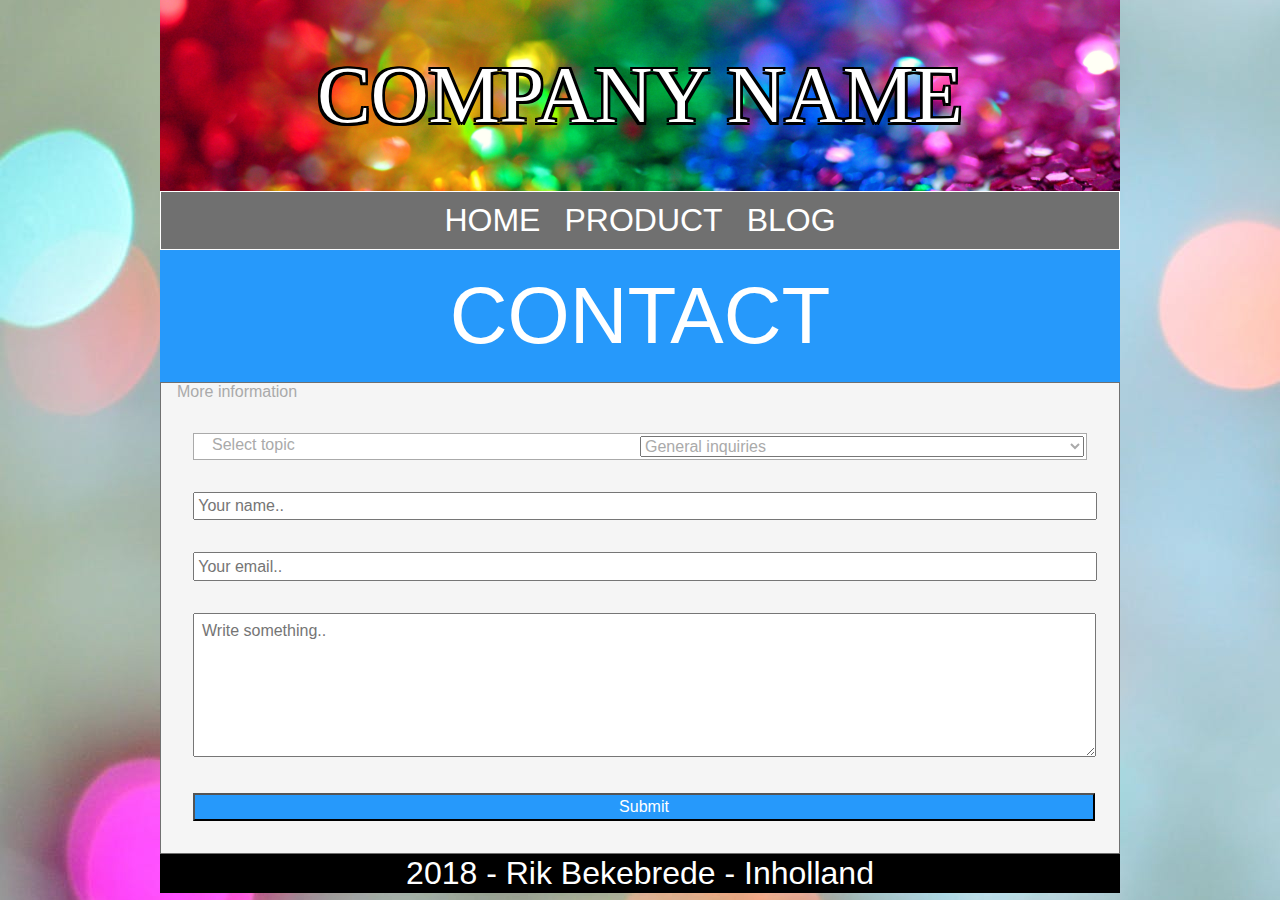
<file: assets/contact.html>
<!DOCTYPE html>
<html>

<head>
	<meta charset="utf-8">
	<meta name="viewport" content="width=device-width, initial-scale=1">
	<link rel="stylesheet" type="text/css" href="styleContact.css">
	<title>Contact</title>
</head>

<body>
<!-- header -->
<header title = "COMPANY NAME">COMPANY NAME</header>

<hover class="drop appear">
  <img class="menu" src="img/drop.jpg" alt= "Missing picture">
  <hover class="dropbar">
    <a href="product.html">PRODUCT</a></li>
  	<a href="index.html">BLOG</a></li>
  	<a href="contact.html">CONTACT</a></li>
  </hover>
</hover>

<!-- navbar -->
<ul class="delete">
  	<li><a href="index.html">HOME</a></li>
  	<li><a href="product.html">PRODUCT</a></li>
  	<li><a href="Blog">BLOG</a></li>
</ul>

<!-- Forum -->
<p class="delete">CONTACT</p>

<!-- Forum -->
<form action="nowhere.php" method="post">
	<label class="delete">More information</label>
	<fieldset class="dropdown">
		<label >Select topic</label>
		<select>
			<option value="general">General inquiries</option>
			<option value="press">Press relations</option>
			<option value="recruitement">Recruitement</option>
		</select>
	</fieldset>
	<fieldset class="contactFormFieldset">
		<input
				type="text"
				name="contactFormName"
				placeholder="Your name.."
		/>
	</fieldset>
	<fieldset class="contactFormFieldset">
		<input
				type="email"
				name="email"
				placeholder="Your email.."
		/>
	</fieldset>
	<fieldset>
		<textarea
				rows="7"
				cols="40"
				name="message"
				placeholder="Write something.."
		></textarea>
	</fieldset>
	<input class="button" 
			type="submit"
			value="Submit"
	/>
</form>

<!-- footer -->
<footer>2018 - Rik Bekebrede - Inholland </footer>

</body>
</html>
</file>
<file: assets/styleContact.css>
body {

	max-width: 960px;
	margin-top: 0px;
	margin: auto;

	background-image: url("img/background.jpeg");
	background-repeat: no-repeat;
}

/* Company name */
/* ------------------------------------------------------------------------------------------------- */
header {

padding-top: 0.625em;
padding-bottom: 0.625em;

text-align: center;
color: #FFFFFF;
text-shadow: -0.03125em 0 #000000, 0 0.03125em #000000, 0.03125em 0 #000000, 0 -0.03125em #000000, -0.03125em -0.03125em #000000, -0.03125em 0.03125em #000000, 0.03125em -0.03125em #000000, 0.03125em 0.03125em #000000;

background-image: url("img/companylogoBG.jpg");
background-position: center;
background-size: 960px, auto,  cover;


font-family: "Berlin Sans Fb";
font-weight: 450;
font-size: 5em;
}

.menu{
	height: 30px;
	width: auto;
	border:0;
	display: block;
}
.dropbar {
    display: none;
    position: absolute;
    background-color: #AAAAAA;
    color:#FFFFFF;
    text-align: center;

    font-family: "Arial";
    font-size: 1em;
    text-decoration: none;
}

.drop:hover .dropbar {
    display: inline-block;
}

/* Grey nav bar */
/* ------------------------------------------------------------------------------------------------- */
ul{
	border:0.0625em solid #FFFFFF;
	background-color: #707070;

    text-align: center;
	list-style-type: none;
    margin: 0;
    padding: 0;
}
li {
    display: inline;
}
li a {
    display:inline-block;
    padding: 0.3125em;

    text-decoration: none;
	color: #FFFFFF;
    font-family: "Arial";
    font-size: 2em;
}

.appear{
	display: none;
}

/* ------------------------------------------------------------------------------------------------- */
/*images & text*/
break{
	display: block;	
}



p{
	background-color: #2699FB;
	margin: 0;
	padding-top: 20px;
	padding-bottom: 20px;

	text-align: center;
	color: #FFFFFF;
    font-family: "Arial";
    font-size: 5em;
}
img{
	display: block;
	object-fit: cover;

    max-width: 100%;
    width: 100%;

    height: auto;
    max-height: 400px;
}

/* ------------------------------------------------------------------------------------------------- */
/*Forum*/

.button{
	margin:2em;
	margin-top: 0;
	width: calc(100% - 3.5em);
	background-color: #2699FB;
	color: #FFFFFF;
}
.dropdown{
	border:0.0625em solid #AAAAAA;
	padding: 0.125em;

	background-color: #FFFFFF;
}
label{
	padding: 1em;
	color:#AAAAAA;
	font-size: 1em;
	font-family: "Arial";
}
select{
	float: right;
	width: 50%;
	font-size: 1em;
	font-family: "Arial";
	color:#AAAAAA;

}

form{
	border:0.0625em solid #707070;
	background-color: #F5F5F5;
}
fieldset{
padding: 0;
border: 0;
margin: 2em;
}
input{
	width: 100%;
	margin:0;
	padding: 0.2em;

	color:#AAAAAA;
	font-size: 1em;
	font-family: "Arial";
}
textarea{
	width: 99%;
	padding: 0.5em;

	color:#AAAAAA;
	font-size: 1em;
	font-family: "Arial";
}



/* ------------------------------------------------------------------------------------------------- */
/*footer*/

footer{
	border:0.03125em;
	background-color: #000000;

	padding: 0.03125em;
	text-align: center;
	color: #FFFFFF;
    font-family: "Arial";
    font-size: 2em;
}


/* ------------------------------------------------------------------------------------------------- */
/*mobile*/
@media only screen and (max-width: 360px){
	.delete{
		display: none;
	}

	.appear{
		display: block;
	}

	body{
		background: #707070;
	}

	header{
		padding-top: 0.5em;
		padding-bottom: 0.5em;

		background-size: 360px ,auto,cover;

		text-shadow:none;
		font-size: 2em;
	}

	ul{
		text-align: left;
	}


	p{
		font-size: 2em;

		padding-top: 5px;
		padding-bottom: 5px;
	}

	img{
	border:0.25em solid #FFFFFF;
    max-height: 140px
	}

	footer{
		border:0;
		padding-top: 10px;
		padding-bottom: 15px;	

		font-size: 1em;
	}
}

/*tablet*/
@media only screen and (max-width: 960px) and (min-width: 361px){
.delete{
		display: none;
	}
.double{
	float: left;
	border:0.25em solid #FFFFFF;
	height: 320px;
	max-width:calc(50% - 8px);
}



header{
	padding-top: 0.4em;
	padding-bottom: 0.4em;

}

li a{
	padding-top: 0.02em;
	padding-bottom: 0.02em;
	font-size: 1.5em
}

p {
	font-size: 4em
}

footer{
	border: 0;
}

}
</file>
